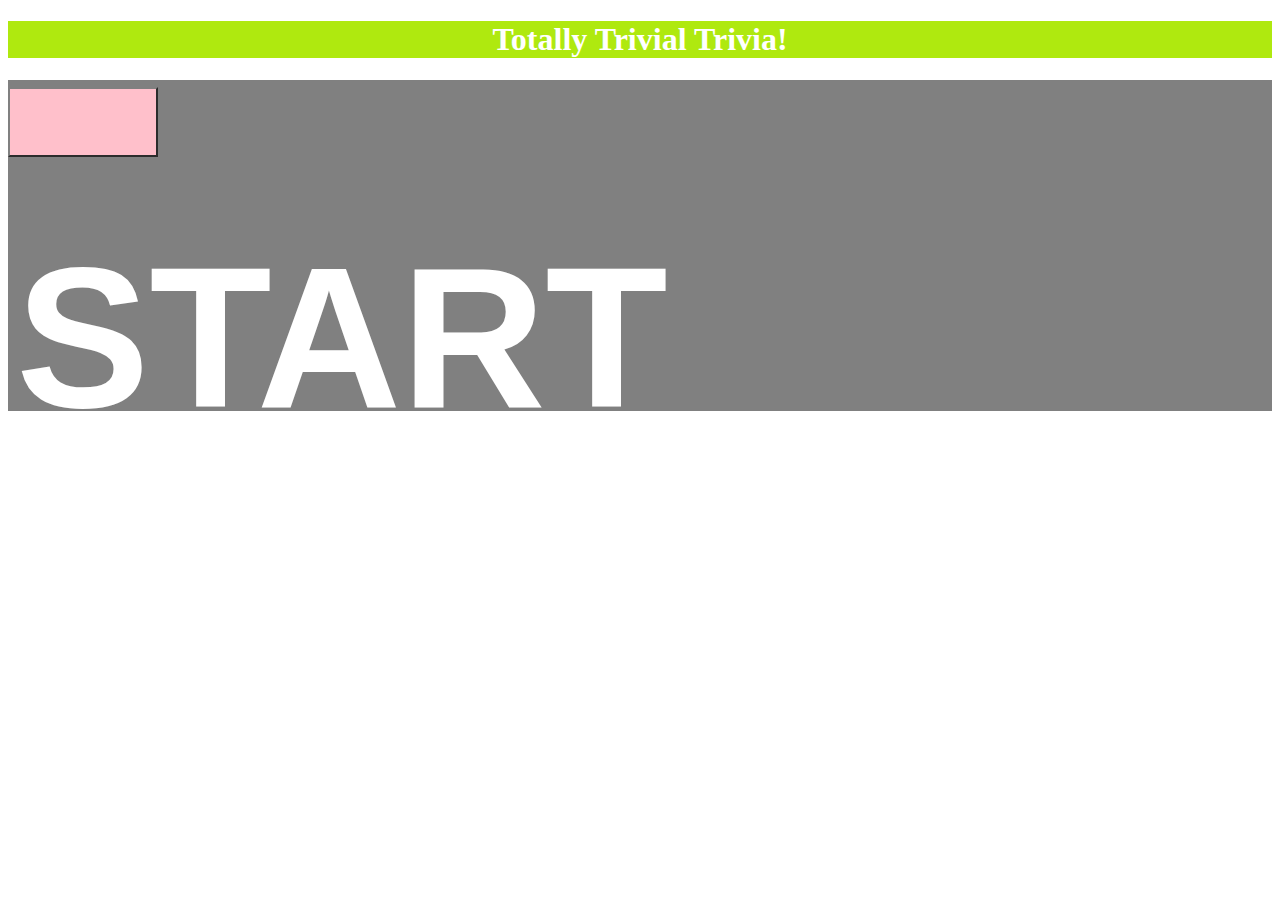
<file: index.html>
<!-- Trivial Trivia! -->
<!DOCTYPE html>
<html lang="en-us">
<head>
	<meta charset="UTF-8">
	<title>Totally Trivial Trivia!</title>

	<!--Added the link to jquery library-->
	<script src="https://cdnjs.cloudflare.com/ajax/libs/jquery/3.2.1/jquery.min.js"></script>

	<!-- Added a link to Bootstrap-->
	<link rel="stylesheet" href="https://maxcdn.bootstrapcdn.com/bootstrap/3.3.6/css/bootstrap.min.css" integrity="sha384-1q8mTJOASx8j1Au+a5WDVnPi2lkFfwwEAa8hDDdjZlpLegxhjVME1fgjWPGmkzs7" crossorigin="anonymous">
	<!-- Added a link to style.css-->
	<link rel="stylesheet" href="assets/css/style.css">
	
</head>
<body>

	<div class="jumbotron">
		<h1 class="text-primary text-center" id="quizContainer">Totally Trivial Trivia!</h1>
		<div class="remainingTime" id="demo"></div>
	</div>
	
	<div class="container">

		<div class="text-center">
        <button class="btn btn-success btn-md" id="start-button"><h1>START</h1></button>
    	</div>

		

		<div class="quiz">
	        <div class="question"></div>
	        <div id="choiceItems">
	        	<ul class="choiceList"></ul>
	       	</div>
        </div>

        <button class="doneButton ">Done</button>
	    <button class="backButton ">Back Question</button>

	    <div class="quizMessage"></div>
        <div class="result"></div>

    </div>


	<!--script-->
	<script type="text/javascript" src="assets/javascript/app.js"></script>	

</body>
</html>
</file>
<file: assets/css/style.css>
.doneButton {

	width: 150px;
	height: 50px;
	position: relative;
	color: white;
	background-color: pink;
	border-color: white;
	font-size: 30px;
	vertical-align: center;
	padding-top: 0px;
	padding-bottom: 0px;
	margin-top: 15px;
	margin-bottom: 15px;
	margin-left: 550px;

}

#start-button{

	width: 150px;
	height: 70px;
	position: relative;
	color: white;
	background-color: pink;
	border-color: gray;
	font-size: 100px;
	vertical-align: center;
	padding-top: 0px;
	padding-bottom: 0px;
	align-self: center;
	margin-top:7px;
	

}

.jumbotron{

	background-color: #AFE90F;
	color: white;
	position: relative;
	text-align: center;
	margin-bottom: 0px;
}

.container{

	width:100%;
	background-color: #E9C50F;
	background-color: grey;

}
.alert {

    position: fixed;
    top: 0px;
}

.quiz{

	position: relative;
	color: white;
	text-align: center;
	
}

#demo {

	width: 100%
	height: 20px;
	margin-top: 10px;
	margin-bottom: 10px;
}

#choiceItems {

	background-color: #AFE90F;
	color: white;
	position: relative;
	text-align: center;
	margin-bottom: 0px;
}
</file>
